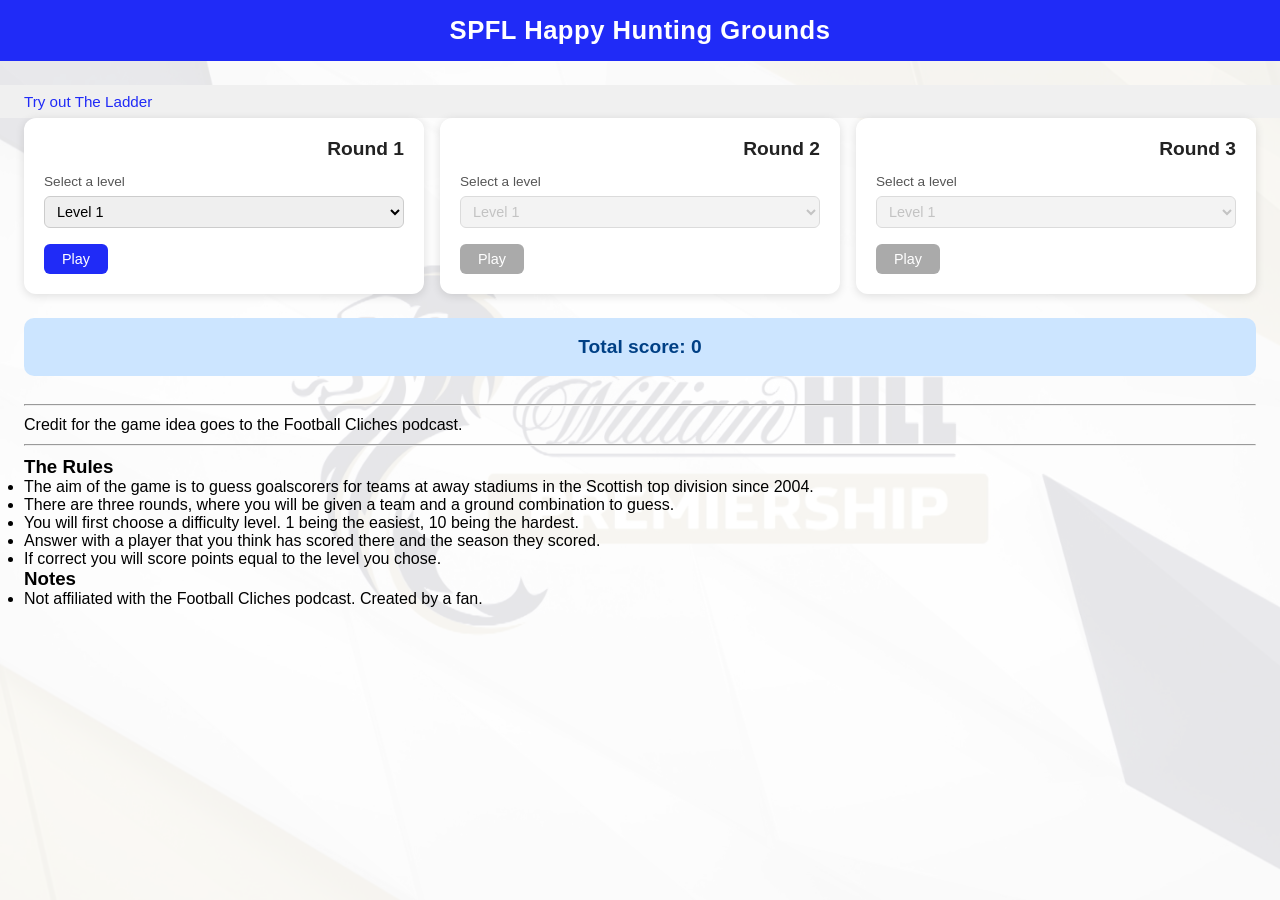
<file: docs/index.html>
<!DOCTYPE html>
<html lang="en">

<head>
    <meta charset="utf-8">
    <title>SPFL Happy Hunting Grounds</title>
    <meta name="viewport" content="width=device-width, initial-scale=1">
    <link rel="stylesheet" href="css/styles.css">
    <script defer src="js/app.js"></script>
</head>

<body>
    <header>
        <h1>SPFL Happy Hunting Grounds</h1>
    </header>

    <nav class="mode-nav">
        <a href="ladder.html">Try out The Ladder</a>
    </nav>

    <main>
        <div id="rounds-container">

        <!-- Round 1 -->
        <div id="round1" class="round">
            <div id="levelSelectSec1" class="levelSelect">
                <form id="levelSelection1">
                    <h2 class="round-title">Round 1</h2>
                        <label for="levels1">Select a level</label>
                        <br>
                        <select id="levels1" name="levels">
                            <option value="1">Level 1</option>
                            <option value="2">Level 2</option>
                            <option value="3">Level 3</option>
                            <option value="4">Level 4</option>
                            <option value="5">Level 5</option>
                            <option value="6">Level 6</option>
                            <option value="7">Level 7</option>
                            <option value="8">Level 8</option>
                            <option value="9">Level 9</option>
                            <option value="10">Level 10</option>
                        </select>
                        <br>
                         <input type="submit" value="Play" class="button">
                </form>
            </div>
            <div id="guessSec1" class="guess hidden">
                <form id="guessSelection1">
                        <h2 class="round-title">Round 1</h2>
                        <div id="score1" class="score-pill"></div>
                        <p id="level1" class="challenge-text"></p>
                        <label for="player1">Player</label><br>
                        <div class="autocomplete-wrapper">
                            <input type="text" id="player1" autocomplete="off" oninput="playerEntry(event)" onkeydown="if (event.key === 'Enter') event.preventDefault()" required>
                            <ul id="suggestions1" class="suggestions"></ul>
                        </div>
                        <label for="season1">Season</label><br>
                        <select id="season1" name="season">
                            <option value="2025/26">2025/26</option>
                            <option value="2024/25">2024/25</option>
                            <option value="2023/24">2023/24</option>
                            <option value="2022/23">2022/23</option>
                            <option value="2021/22">2021/22</option>
                            <option value="2020/21">2020/21</option>
                            <option value="2019/20">2019/20</option>
                            <option value="2018/19">2018/19</option>
                            <option value="2017/18">2017/18</option>
                            <option value="2016/17">2016/17</option>
                            <option value="2015/16">2015/16</option>
                            <option value="2014/15">2014/15</option>
                            <option value="2013/14">2013/14</option>
                            <option value="2012/13">2012/13</option>
                            <option value="2011/12">2011/12</option>
                            <option value="2010/11">2010/11</option>
                            <option value="2009/10">2009/10</option>
                            <option value="2008/09">2008/09</option>
                            <option value="2007/08">2007/08</option>
                            <option value="2006/07">2006/07</option>
                            <option value="2005/06">2005/06</option>
                            <option value="2004/05">2004/05</option>
                        </select>
                        <br>
                        <input type="submit" value="Select Player and Season" class="button" id="answerSubmit1">
                    <p id="result1" class="result-text"></p>
                </form>
            </div>
        </div>

        <!-- Round 2 -->
        <div id="round2" class="round">
            <div id="levelSelectSec2" class="levelSelect">
                <form id="levelSelection2">
                    <h2 class="round-title">Round 2</h2>
                        <label for="levels2">Select a level</label>
                        <br>
                        <select id="levels2" name="levels" disabled>
                            <option value="1">Level 1</option>
                            <option value="2">Level 2</option>
                            <option value="3">Level 3</option>
                            <option value="4">Level 4</option>
                            <option value="5">Level 5</option>
                            <option value="6">Level 6</option>
                            <option value="7">Level 7</option>
                            <option value="8">Level 8</option>
                            <option value="9">Level 9</option>
                            <option value="10">Level 10</option>
                        </select>
                        <br>
                        <input type="submit" id="playBtn2" value="Play" class="button" disabled>
                </form>
            </div>
            <div id="guessSec2" class="guess hidden">
                <form id="guessSelection2">
                        <h2 class="round-title">Round 2</h2>
                        <div id="score2" class="score-pill"></div>
                        <p id="level2" class="challenge-text"></p>
                        <label for="player2">Player</label><br>
                        <div class="autocomplete-wrapper">
                            <input type="text" id="player2" autocomplete="off" oninput="playerEntry(event)" onkeydown="if (event.key === 'Enter') event.preventDefault()">
                            <ul id="suggestions2" class="suggestions"></ul>
                        </div>
                        <label for="season2">Season</label><br>
                        <select id="season2" name="season">
                            <option value="2025/26">2025/26</option>
                            <option value="2024/25">2024/25</option>
                            <option value="2023/24">2023/24</option>
                            <option value="2022/23">2022/23</option>
                            <option value="2021/22">2021/22</option>
                            <option value="2020/21">2020/21</option>
                            <option value="2019/20">2019/20</option>
                            <option value="2018/19">2018/19</option>
                            <option value="2017/18">2017/18</option>
                            <option value="2016/17">2016/17</option>
                            <option value="2015/16">2015/16</option>
                            <option value="2014/15">2014/15</option>
                            <option value="2013/14">2013/14</option>
                            <option value="2012/13">2012/13</option>
                            <option value="2011/12">2011/12</option>
                            <option value="2010/11">2010/11</option>
                            <option value="2009/10">2009/10</option>
                            <option value="2008/09">2008/09</option>
                            <option value="2007/08">2007/08</option>
                            <option value="2006/07">2006/07</option>
                            <option value="2005/06">2005/06</option>
                            <option value="2004/05">2004/05</option>
                        </select>
                        <br>
                        <input type="submit" value="Select Player and Season" class="button" id="answerSubmit2">
                    <p id="result2" class="result-text"></p>
                </form>
            </div>
        </div>

        <!-- Round 3 -->
        <div id="round3" class="round">
            <div id="levelSelectSec3" class="levelSelect">
                <form id="levelSelection3">
                    <h2 class="round-title">Round 3</h2>
                        <label for="levels3">Select a level</label>
                        <br>
                        <select id="levels3" name="levels" disabled>
                            <option value="1">Level 1</option>
                            <option value="2">Level 2</option>
                            <option value="3">Level 3</option>
                            <option value="4">Level 4</option>
                            <option value="5">Level 5</option>
                            <option value="6">Level 6</option>
                            <option value="7">Level 7</option>
                            <option value="8">Level 8</option>
                            <option value="9">Level 9</option>
                            <option value="10">Level 10</option>
                        </select>
                        <br>
                        <input type="submit" id="playBtn3" value="Play" class="button" disabled>
                </form>
            </div>
            <div id="guessSec3" class="guess hidden">
                <form id="guessSelection3">
                        <h2 class="round-title">Round 3</h2>
                        <div id="score3" class="score-pill"></div>
                        <p id="level3" class="challenge-text"></p>
                        <label for="player3">Player</label><br>
                        <div class="autocomplete-wrapper">
                            <input type="text" id="player3" autocomplete="off" oninput="playerEntry(event)" onkeydown="if (event.key === 'Enter') event.preventDefault()">
                            <ul id="suggestions3" class="suggestions"></ul>
                        </div>
                        <label for="season3">Season</label><br>
                        <select id="season3" name="season">
                             <option value="2025/26">2025/26</option>
                            <option value="2024/25">2024/25</option>
                            <option value="2023/24">2023/24</option>
                            <option value="2022/23">2022/23</option>
                            <option value="2021/22">2021/22</option>
                            <option value="2020/21">2020/21</option>
                            <option value="2019/20">2019/20</option>
                            <option value="2018/19">2018/19</option>
                            <option value="2017/18">2017/18</option>
                            <option value="2016/17">2016/17</option>
                            <option value="2015/16">2015/16</option>
                            <option value="2014/15">2014/15</option>
                            <option value="2013/14">2013/14</option>
                            <option value="2012/13">2012/13</option>
                            <option value="2011/12">2011/12</option>
                            <option value="2010/11">2010/11</option>
                            <option value="2009/10">2009/10</option>
                            <option value="2008/09">2008/09</option>
                            <option value="2007/08">2007/08</option>
                            <option value="2006/07">2006/07</option>
                            <option value="2005/06">2005/06</option>
                            <option value="2004/05">2004/05</option>
                        </select>
                        <br>
                        <input type="submit" value="Select Player and Season" class="button" id="answerSubmit3">
                    <p id="result3" class="result-text"></p>
                </form>
            </div>
        </div>

        </div><!-- end rounds-container -->

        <!-- Final score -->
        <div id="finalScore" >
            <p id="totalScoreDisplay">Total score: 0</p>
        </div>

        <div style="text-align: center;">
            <input type="button" value="Start New Game" class="button" id="newGameBtn" onclick="window.location.reload();">
        </div>

        <br>

        <hr>
        Credit for the game idea goes to the Football Cliches podcast.
        <hr>

        <div>
            <h3>The Rules</h3>
            <ul>
                <li>The aim of the game is to guess goalscorers for teams at away stadiums in the Scottish top division since 2004.</li>
                <li>There are three rounds, where you will be given a team and a ground combination to guess.</li>
                <li>You will first choose a difficulty level. 1 being the easiest, 10 being the hardest.</li>
                <li>Answer with a player that you think has scored there and the season they scored.</li>
                <li>If correct you will score points equal to the level you chose.</li>
            </ul>
        </div>

        <div>
            <h3>Notes</h3>
            <ul>
                <li>Not affiliated with the Football Cliches podcast. Created by a fan.</li>
            </ul>
        </div>

    </main>
</body>

</html>
</file>
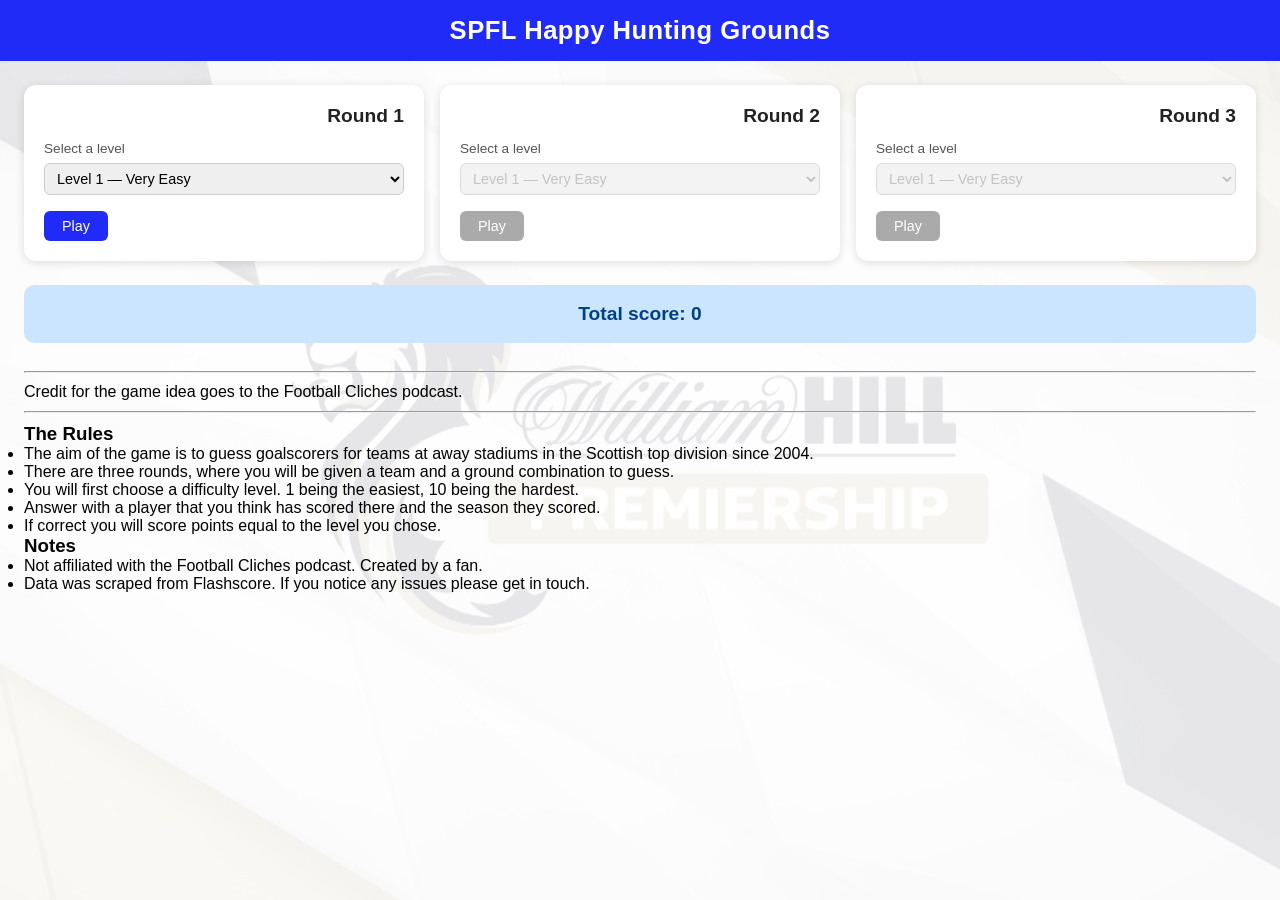
<file: frontend/index.html>
<!DOCTYPE html>
<html lang="en">

<head>
    <meta charset="utf-8">
    <title>SPFL Happy Hunting Grounds</title>
    <meta name="viewport" content="width=device-width, initial-scale=1">
    <link rel="stylesheet" href="css/styles.css">
    <script defer src="js/app.js"></script>
</head>

<body>
    <header>
        <h1>SPFL Happy Hunting Grounds</h1>
    </header>

    <main>
        <div id="rounds-container">

        <!-- Round 1 -->
        <div id="round1" class="round">
            <div id="levelSelectSec1" class="levelSelect">
                <form id="levelSelection1">
                    <h2 class="round-title">Round 1</h2>
                        <label for="levels1">Select a level</label>
                        <br>
                        <select id="levels1" name="levels">
                            <option value="1">Level 1 — Very Easy</option>
                            <option value="2">Level 2 — Easy</option>
                            <option value="3">Level 3 — Easy</option>
                            <option value="4">Level 4 — Medium</option>
                            <option value="5">Level 5 — Medium</option>
                            <option value="6">Level 6 — Medium</option>
                            <option value="7">Level 7 — Hard</option>
                            <option value="8">Level 8 — Hard</option>
                            <option value="9">Level 9 — Very Hard</option>
                            <option value="10">Level 10 — Expert</option>
                        </select>
                        <br>
                         <input type="submit" value="Play" class="button">
                </form>
            </div>
            <div id="guessSec1" class="guess hidden">
                <form id="guessSelection1">
                        <h2 class="round-title">Round 1</h2>
                        <div id="score1" class="score-pill"></div>
                        <p id="level1" class="challenge-text"></p>
                        <label for="player1">Player (Surname only)</label><br>
                        <div class="autocomplete-wrapper">
                            <input type="text" id="player1" autocomplete="off" oninput="playerEntry(event)" onkeydown="if (event.key === 'Enter') event.preventDefault()">
                            <ul id="suggestions1" class="suggestions"></ul>
                        </div>
                        <label for="season1">Season</label><br>
                        <select id="season1" name="season">
                            <option value="2025/26">2025/26</option>
                            <option value="2024/25">2024/25</option>
                            <option value="2023/24">2023/24</option>
                            <option value="2022/23">2022/23</option>
                            <option value="2021/22">2021/22</option>
                            <option value="2020/21">2020/21</option>
                            <option value="2019/20">2019/20</option>
                            <option value="2018/19">2018/19</option>
                            <option value="2017/18">2017/18</option>
                            <option value="2016/17">2016/17</option>
                            <option value="2015/16">2015/16</option>
                            <option value="2014/15">2014/15</option>
                            <option value="2013/14">2013/14</option>
                            <option value="2012/13">2012/13</option>
                            <option value="2011/12">2011/12</option>
                            <option value="2010/11">2010/11</option>
                            <option value="2009/10">2009/10</option>
                            <option value="2008/09">2008/09</option>
                            <option value="2007/08">2007/08</option>
                            <option value="2006/07">2006/07</option>
                            <option value="2005/06">2005/06</option>
                            <option value="2004/05">2004/05</option>
                        </select>
                        <br>
                        <input type="submit" value="Select Player and Season" class="button" id="answerSubmit1">
                    <p id="result1" class="result-text"></p>
                </form>
            </div>
        </div>

        <!-- Round 2 -->
        <div id="round2" class="round">
            <div id="levelSelectSec2" class="levelSelect">
                <form id="levelSelection2">
                    <h2 class="round-title">Round 2</h2>
                        <label for="levels2">Select a level</label>
                        <br>
                        <select id="levels2" name="levels" disabled>
                            <option value="1">Level 1 — Very Easy</option>
                            <option value="2">Level 2 — Easy</option>
                            <option value="3">Level 3 — Easy</option>
                            <option value="4">Level 4 — Medium</option>
                            <option value="5">Level 5 — Medium</option>
                            <option value="6">Level 6 — Medium</option>
                            <option value="7">Level 7 — Hard</option>
                            <option value="8">Level 8 — Hard</option>
                            <option value="9">Level 9 — Very Hard</option>
                            <option value="10">Level 10 — Expert</option>
                        </select>
                        <br>
                        <input type="submit" id="playBtn2" value="Play" class="button" disabled>
                </form>
            </div>
            <div id="guessSec2" class="guess hidden">
                <form id="guessSelection2">
                        <h2 class="round-title">Round 2</h2>
                        <div id="score2" class="score-pill"></div>
                        <p id="level2" class="challenge-text"></p>
                        <label for="player2">Player (Surname only)</label><br>
                        <div class="autocomplete-wrapper">
                            <input type="text" id="player2" autocomplete="off" oninput="playerEntry(event)" onkeydown="if (event.key === 'Enter') event.preventDefault()">
                            <ul id="suggestions2" class="suggestions"></ul>
                        </div>
                        <label for="season2">Season</label><br>
                        <select id="season2" name="season">
                            <option value="2025/26">2025/26</option>
                            <option value="2024/25">2024/25</option>
                            <option value="2023/24">2023/24</option>
                            <option value="2022/23">2022/23</option>
                            <option value="2021/22">2021/22</option>
                            <option value="2020/21">2020/21</option>
                            <option value="2019/20">2019/20</option>
                            <option value="2018/19">2018/19</option>
                            <option value="2017/18">2017/18</option>
                            <option value="2016/17">2016/17</option>
                            <option value="2015/16">2015/16</option>
                            <option value="2014/15">2014/15</option>
                            <option value="2013/14">2013/14</option>
                            <option value="2012/13">2012/13</option>
                            <option value="2011/12">2011/12</option>
                            <option value="2010/11">2010/11</option>
                            <option value="2009/10">2009/10</option>
                            <option value="2008/09">2008/09</option>
                            <option value="2007/08">2007/08</option>
                            <option value="2006/07">2006/07</option>
                            <option value="2005/06">2005/06</option>
                            <option value="2004/05">2004/05</option>
                        </select>
                        <br>
                        <input type="submit" value="Select Player and Season" class="button" id="answerSubmit2">
                    <p id="result2" class="result-text"></p>
                </form>
            </div>
        </div>

        <!-- Round 3 -->
        <div id="round3" class="round">
            <div id="levelSelectSec3" class="levelSelect">
                <form id="levelSelection3">
                    <h2 class="round-title">Round 3</h2>
                        <label for="levels3">Select a level</label>
                        <br>
                        <select id="levels3" name="levels" disabled>
                            <option value="1">Level 1 — Very Easy</option>
                            <option value="2">Level 2 — Easy</option>
                            <option value="3">Level 3 — Easy</option>
                            <option value="4">Level 4 — Medium</option>
                            <option value="5">Level 5 — Medium</option>
                            <option value="6">Level 6 — Medium</option>
                            <option value="7">Level 7 — Hard</option>
                            <option value="8">Level 8 — Hard</option>
                            <option value="9">Level 9 — Very Hard</option>
                            <option value="10">Level 10 — Expert</option>
                        </select>
                        <br>
                        <input type="submit" id="playBtn3" value="Play" class="button" disabled>
                </form>
            </div>
            <div id="guessSec3" class="guess hidden">
                <form id="guessSelection3">
                        <h2 class="round-title">Round 3</h2>
                        <div id="score3" class="score-pill"></div>
                        <p id="level3" class="challenge-text"></p>
                        <label for="player3">Player (Surname only)</label><br>
                        <div class="autocomplete-wrapper">
                            <input type="text" id="player3" autocomplete="off" oninput="playerEntry(event)" onkeydown="if (event.key === 'Enter') event.preventDefault()">
                            <ul id="suggestions3" class="suggestions"></ul>
                        </div>
                        <label for="season3">Season</label><br>
                        <select id="season3" name="season">
                             <option value="2025/26">2025/26</option>
                            <option value="2024/25">2024/25</option>
                            <option value="2023/24">2023/24</option>
                            <option value="2022/23">2022/23</option>
                            <option value="2021/22">2021/22</option>
                            <option value="2020/21">2020/21</option>
                            <option value="2019/20">2019/20</option>
                            <option value="2018/19">2018/19</option>
                            <option value="2017/18">2017/18</option>
                            <option value="2016/17">2016/17</option>
                            <option value="2015/16">2015/16</option>
                            <option value="2014/15">2014/15</option>
                            <option value="2013/14">2013/14</option>
                            <option value="2012/13">2012/13</option>
                            <option value="2011/12">2011/12</option>
                            <option value="2010/11">2010/11</option>
                            <option value="2009/10">2009/10</option>
                            <option value="2008/09">2008/09</option>
                            <option value="2007/08">2007/08</option>
                            <option value="2006/07">2006/07</option>
                            <option value="2005/06">2005/06</option>
                            <option value="2004/05">2004/05</option>
                        </select>
                        <br>
                        <input type="submit" value="Select Player and Season" class="button" id="answerSubmit3">
                    <p id="result3" class="result-text"></p>
                </form>
            </div>
        </div>

        </div><!-- end rounds-container -->

        <!-- Final score -->
        <div id="finalScore" >
            <p id="totalScoreDisplay">Total score: 0</p>
        </div>

        <div style="text-align: center;">
            <input type="button" value="Start New Game" class="button" id="newGameBtn" onclick="window.location.reload();">
        </div>

        <br>

        <hr>
        Credit for the game idea goes to the Football Cliches podcast.
        <hr>

        <div>
            <h3>The Rules</h3>
            <ul>
                <li>The aim of the game is to guess goalscorers for teams at away stadiums in the Scottish top division since 2004.</li>
                <li>There are three rounds, where you will be given a team and a ground combination to guess.</li>
                <li>You will first choose a difficulty level. 1 being the easiest, 10 being the hardest.</li>
                <li>Answer with a player that you think has scored there and the season they scored.</li>
                <li>If correct you will score points equal to the level you chose.</li>
            </ul>
        </div>

        <div>
            <h3>Notes</h3>
            <ul>
                <li>Not affiliated with the Football Cliches podcast. Created by a fan.</li>
                <li>Data was scraped from Flashscore. If you notice any issues please get in touch.</li>
            </ul>
        </div>

    </main>
</body>

</html>
</file>
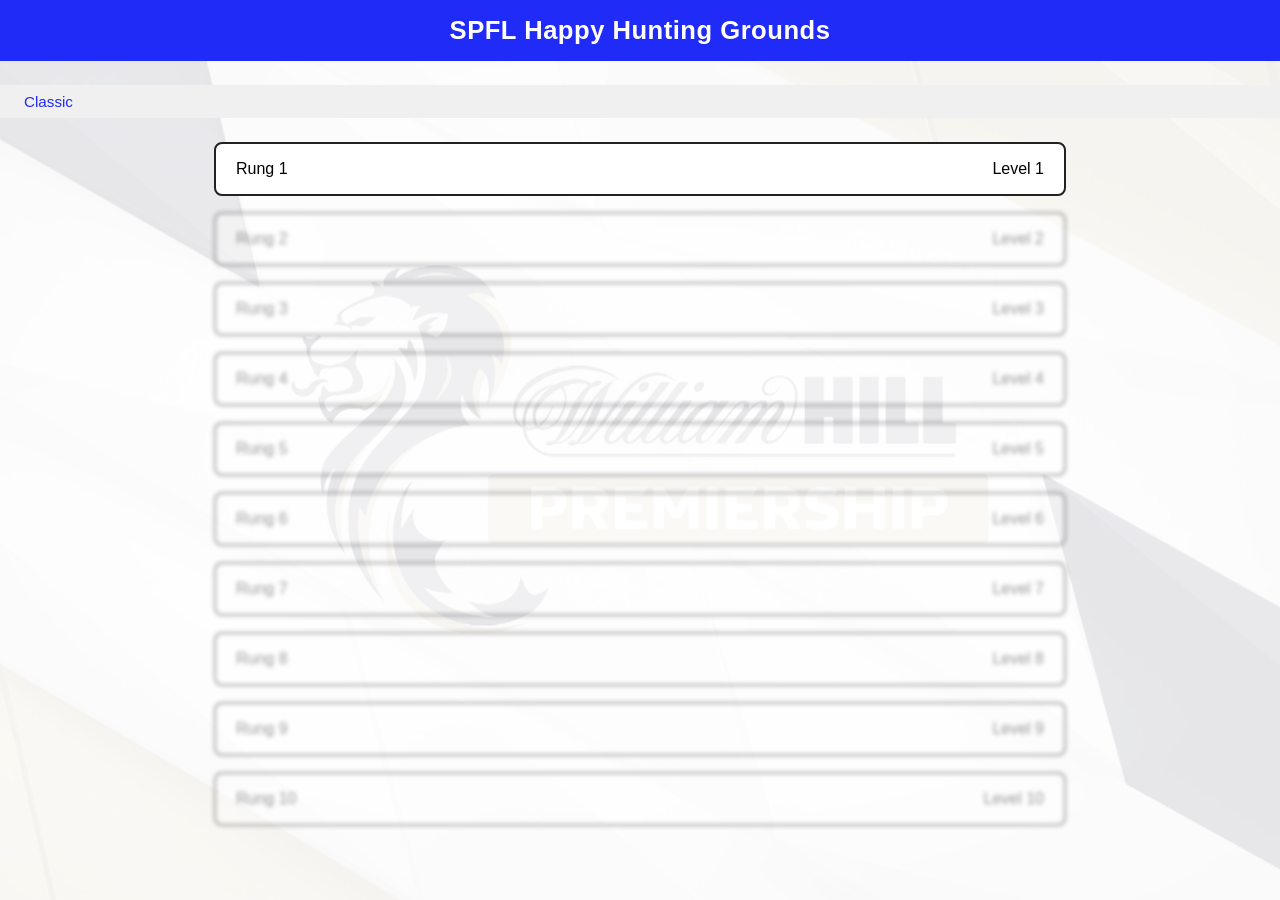
<file: docs/ladder.html>
<!DOCTYPE html>
<html lang="en">

<head>
    <meta charset="utf-8">
    <title>SPFL Happy Hunting Grounds - Ladder</title>
    <meta name="viewport" content="width=device-width, initial-scale=1">
    <link rel="stylesheet" href="css/ladder.css">
    <script defer src="js/ladder.js"></script>
</head>

<body>
    <header>
        <h1>SPFL Happy Hunting Grounds</h1>
    </header>

    <nav class="mode-nav">
        <a href="index.html">Classic</a>
    </nav>

    <main>

        <!-- Rung 1 -->
        <div class="rung-header" id="rungHeader1">
            <span>Rung 1</span>
            <span id="rungLevel1">Level 1</span>
        </div>


        <div class="ladder-card hidden" id="guessSec1">
            <form id="guessSelection1">
                <div class="card-top-row">
                    <p id="level1" class="challenge-text"></p>
                    <span id="levelLabel1" class="level-label"></span>
                </div>
                <label for="player1">Player</label>
                <div class="autocomplete-wrapper">
                    <input type="text" id="player1" autocomplete="off" oninput="playerEntry(event)" onkeydown="if (event.key === 'Enter') event.preventDefault()" required>
                    <ul id="suggestions1" class="suggestions"></ul>
                </div>
                <div class="card-bottom-row">
                    <div class="season-wrapper">
                        <label for="season1">Season</label>
                        <select id="season1" name="season">
                            <option value="2025/26">2025/26</option><option value="2024/25">2024/25</option><option value="2023/24">2023/24</option><option value="2022/23">2022/23</option><option value="2021/22">2021/22</option><option value="2020/21">2020/21</option><option value="2019/20">2019/20</option><option value="2018/19">2018/19</option><option value="2017/18">2017/18</option><option value="2016/17">2016/17</option><option value="2015/16">2015/16</option><option value="2014/15">2014/15</option><option value="2013/14">2013/14</option><option value="2012/13">2012/13</option><option value="2011/12">2011/12</option><option value="2010/11">2010/11</option><option value="2009/10">2009/10</option><option value="2008/09">2008/09</option><option value="2007/08">2007/08</option><option value="2006/07">2006/07</option><option value="2005/06">2005/06</option><option value="2004/05">2004/05</option>
                        </select>
                    </div>
                    <input type="submit" value="Submit" class="button" id="answerSubmit1">
                </div>
            </form>
        </div>
        <div class="result-card hidden" id="resultCard1">
            <div class="result-top-row">
                <p id="resultChallenge1" class="result-challenge"></p>
                <span id="resultLevelLabel1" class="level-label"></span>
            </div>
            <div class="result-bottom-row">
                <p id="result1" class="result-text"></p>
                <span id="resultPoints1" class="result-points"></span>
            </div>
        </div>

        <!-- Rung 2 -->
        <div class="rung-header locked" id="rungHeader2">
            <span>Rung 2</span>
            <span id="rungLevel2">Level 2</span>
        </div>
        <div class="ladder-card hidden" id="guessSec2">
            <form id="guessSelection2">
                <div class="card-top-row">
                    <p id="level2" class="challenge-text"></p>
                    <span id="levelLabel2" class="level-label"></span>
                </div>
                <label for="player2">Player</label>
                <div class="autocomplete-wrapper">
                    <input type="text" id="player2" autocomplete="off" oninput="playerEntry(event)" onkeydown="if (event.key === 'Enter') event.preventDefault()" required>
                    <ul id="suggestions2" class="suggestions"></ul>
                </div>
                <div class="card-bottom-row">
                    <div class="season-wrapper">
                        <label for="season2">Season</label>
                        <select id="season2" name="season">
                            <option value="2025/26">2025/26</option><option value="2024/25">2024/25</option><option value="2023/24">2023/24</option><option value="2022/23">2022/23</option><option value="2021/22">2021/22</option><option value="2020/21">2020/21</option><option value="2019/20">2019/20</option><option value="2018/19">2018/19</option><option value="2017/18">2017/18</option><option value="2016/17">2016/17</option><option value="2015/16">2015/16</option><option value="2014/15">2014/15</option><option value="2013/14">2013/14</option><option value="2012/13">2012/13</option><option value="2011/12">2011/12</option><option value="2010/11">2010/11</option><option value="2009/10">2009/10</option><option value="2008/09">2008/09</option><option value="2007/08">2007/08</option><option value="2006/07">2006/07</option><option value="2005/06">2005/06</option><option value="2004/05">2004/05</option>
                        </select>
                    </div>
                    <input type="submit" value="Submit" class="button" id="answerSubmit2">
                </div>
            </form>
        </div>
        <div class="result-card hidden" id="resultCard2">
            <div class="result-top-row">
                <p id="resultChallenge2" class="result-challenge"></p>
                <span id="resultLevelLabel2" class="level-label"></span>
            </div>
            <div class="result-bottom-row">
                <p id="result2" class="result-text"></p>
                <span id="resultPoints2" class="result-points"></span>
            </div>
        </div>

        <!-- Rung 3 -->
        <div class="rung-header locked" id="rungHeader3">
            <span>Rung 3</span>
            <span id="rungLevel3">Level 3</span>
        </div>
        <div class="ladder-card hidden" id="guessSec3">
            <form id="guessSelection3">
                <div class="card-top-row">
                    <p id="level3" class="challenge-text"></p>
                    <span id="levelLabel3" class="level-label"></span>
                </div>
                <label for="player3">Player</label>
                <div class="autocomplete-wrapper">
                    <input type="text" id="player3" autocomplete="off" oninput="playerEntry(event)" onkeydown="if (event.key === 'Enter') event.preventDefault()" required>
                    <ul id="suggestions3" class="suggestions"></ul>
                </div>
                <div class="card-bottom-row">
                    <div class="season-wrapper">
                        <label for="season3">Season</label>
                        <select id="season3" name="season">
                            <option value="2025/26">2025/26</option><option value="2024/25">2024/25</option><option value="2023/24">2023/24</option><option value="2022/23">2022/23</option><option value="2021/22">2021/22</option><option value="2020/21">2020/21</option><option value="2019/20">2019/20</option><option value="2018/19">2018/19</option><option value="2017/18">2017/18</option><option value="2016/17">2016/17</option><option value="2015/16">2015/16</option><option value="2014/15">2014/15</option><option value="2013/14">2013/14</option><option value="2012/13">2012/13</option><option value="2011/12">2011/12</option><option value="2010/11">2010/11</option><option value="2009/10">2009/10</option><option value="2008/09">2008/09</option><option value="2007/08">2007/08</option><option value="2006/07">2006/07</option><option value="2005/06">2005/06</option><option value="2004/05">2004/05</option>
                        </select>
                    </div>
                    <input type="submit" value="Submit" class="button" id="answerSubmit3">
                </div>
            </form>
        </div>
        <div class="result-card hidden" id="resultCard3">
            <div class="result-top-row">
                <p id="resultChallenge3" class="result-challenge"></p>
                <span id="resultLevelLabel3" class="level-label"></span>
            </div>
            <div class="result-bottom-row">
                <p id="result3" class="result-text"></p>
                <span id="resultPoints3" class="result-points"></span>
            </div>
        </div>

        <!-- Rung 4 -->
        <div class="rung-header locked" id="rungHeader4">
            <span>Rung 4</span>
            <span id="rungLevel4">Level 4</span>
        </div>
        <div class="ladder-card hidden" id="guessSec4">
            <form id="guessSelection4">
                <div class="card-top-row">
                    <p id="level4" class="challenge-text"></p>
                    <span id="levelLabel4" class="level-label"></span>
                </div>
                <label for="player4">Player</label>
                <div class="autocomplete-wrapper">
                    <input type="text" id="player4" autocomplete="off" oninput="playerEntry(event)" onkeydown="if (event.key === 'Enter') event.preventDefault()" required>
                    <ul id="suggestions4" class="suggestions"></ul>
                </div>
                <div class="card-bottom-row">
                    <div class="season-wrapper">
                        <label for="season4">Season</label>
                        <select id="season4" name="season">
                            <option value="2025/26">2025/26</option><option value="2024/25">2024/25</option><option value="2023/24">2023/24</option><option value="2022/23">2022/23</option><option value="2021/22">2021/22</option><option value="2020/21">2020/21</option><option value="2019/20">2019/20</option><option value="2018/19">2018/19</option><option value="2017/18">2017/18</option><option value="2016/17">2016/17</option><option value="2015/16">2015/16</option><option value="2014/15">2014/15</option><option value="2013/14">2013/14</option><option value="2012/13">2012/13</option><option value="2011/12">2011/12</option><option value="2010/11">2010/11</option><option value="2009/10">2009/10</option><option value="2008/09">2008/09</option><option value="2007/08">2007/08</option><option value="2006/07">2006/07</option><option value="2005/06">2005/06</option><option value="2004/05">2004/05</option>
                        </select>
                    </div>
                    <input type="submit" value="Submit" class="button" id="answerSubmit4">
                </div>
            </form>
        </div>
        <div class="result-card hidden" id="resultCard4">
            <div class="result-top-row">
                <p id="resultChallenge4" class="result-challenge"></p>
                <span id="resultLevelLabel4" class="level-label"></span>
            </div>
            <div class="result-bottom-row">
                <p id="result4" class="result-text"></p>
                <span id="resultPoints4" class="result-points"></span>
            </div>
        </div>

        <!-- Rung 5 -->
        <div class="rung-header locked" id="rungHeader5">
            <span>Rung 5</span>
            <span id="rungLevel5">Level 5</span>
        </div>
        <div class="ladder-card hidden" id="guessSec5">
            <form id="guessSelection5">
                <div class="card-top-row">
                    <p id="level5" class="challenge-text"></p>
                    <span id="levelLabel5" class="level-label"></span>
                </div>
                <label for="player5">Player</label>
                <div class="autocomplete-wrapper">
                    <input type="text" id="player5" autocomplete="off" oninput="playerEntry(event)" onkeydown="if (event.key === 'Enter') event.preventDefault()" required>
                    <ul id="suggestions5" class="suggestions"></ul>
                </div>
                <div class="card-bottom-row">
                    <div class="season-wrapper">
                        <label for="season5">Season</label>
                        <select id="season5" name="season">
                            <option value="2025/26">2025/26</option><option value="2024/25">2024/25</option><option value="2023/24">2023/24</option><option value="2022/23">2022/23</option><option value="2021/22">2021/22</option><option value="2020/21">2020/21</option><option value="2019/20">2019/20</option><option value="2018/19">2018/19</option><option value="2017/18">2017/18</option><option value="2016/17">2016/17</option><option value="2015/16">2015/16</option><option value="2014/15">2014/15</option><option value="2013/14">2013/14</option><option value="2012/13">2012/13</option><option value="2011/12">2011/12</option><option value="2010/11">2010/11</option><option value="2009/10">2009/10</option><option value="2008/09">2008/09</option><option value="2007/08">2007/08</option><option value="2006/07">2006/07</option><option value="2005/06">2005/06</option><option value="2004/05">2004/05</option>
                        </select>
                    </div>
                    <input type="submit" value="Submit" class="button" id="answerSubmit5">
                </div>
            </form>
        </div>
        <div class="result-card hidden" id="resultCard5">
            <div class="result-top-row">
                <p id="resultChallenge5" class="result-challenge"></p>
                <span id="resultLevelLabel5" class="level-label"></span>
            </div>
            <div class="result-bottom-row">
                <p id="result5" class="result-text"></p>
                <span id="resultPoints5" class="result-points"></span>
            </div>
        </div>

        <!-- Rung 6 -->
        <div class="rung-header locked" id="rungHeader6">
            <span>Rung 6</span>
            <span id="rungLevel6">Level 6</span>
        </div>
        <div class="ladder-card hidden" id="guessSec6">
            <form id="guessSelection6">
                <div class="card-top-row">
                    <p id="level6" class="challenge-text"></p>
                    <span id="levelLabel6" class="level-label"></span>
                </div>
                <label for="player6">Player</label>
                <div class="autocomplete-wrapper">
                    <input type="text" id="player6" autocomplete="off" oninput="playerEntry(event)" onkeydown="if (event.key === 'Enter') event.preventDefault()" required>
                    <ul id="suggestions6" class="suggestions"></ul>
                </div>
                <div class="card-bottom-row">
                    <div class="season-wrapper">
                        <label for="season6">Season</label>
                        <select id="season6" name="season">
                            <option value="2025/26">2025/26</option><option value="2024/25">2024/25</option><option value="2023/24">2023/24</option><option value="2022/23">2022/23</option><option value="2021/22">2021/22</option><option value="2020/21">2020/21</option><option value="2019/20">2019/20</option><option value="2018/19">2018/19</option><option value="2017/18">2017/18</option><option value="2016/17">2016/17</option><option value="2015/16">2015/16</option><option value="2014/15">2014/15</option><option value="2013/14">2013/14</option><option value="2012/13">2012/13</option><option value="2011/12">2011/12</option><option value="2010/11">2010/11</option><option value="2009/10">2009/10</option><option value="2008/09">2008/09</option><option value="2007/08">2007/08</option><option value="2006/07">2006/07</option><option value="2005/06">2005/06</option><option value="2004/05">2004/05</option>
                        </select>
                    </div>
                    <input type="submit" value="Submit" class="button" id="answerSubmit6">
                </div>
            </form>
        </div>
        <div class="result-card hidden" id="resultCard6">
            <div class="result-top-row">
                <p id="resultChallenge6" class="result-challenge"></p>
                <span id="resultLevelLabel6" class="level-label"></span>
            </div>
            <div class="result-bottom-row">
                <p id="result6" class="result-text"></p>
                <span id="resultPoints6" class="result-points"></span>
            </div>
        </div>

        <!-- Rung 7 -->
        <div class="rung-header locked" id="rungHeader7">
            <span>Rung 7</span>
            <span id="rungLevel7">Level 7</span>
        </div>
        <div class="ladder-card hidden" id="guessSec7">
            <form id="guessSelection7">
                <div class="card-top-row">
                    <p id="level7" class="challenge-text"></p>
                    <span id="levelLabel7" class="level-label"></span>
                </div>
                <label for="player7">Player</label>
                <div class="autocomplete-wrapper">
                    <input type="text" id="player7" autocomplete="off" oninput="playerEntry(event)" onkeydown="if (event.key === 'Enter') event.preventDefault()" required>
                    <ul id="suggestions7" class="suggestions"></ul>
                </div>
                <div class="card-bottom-row">
                    <div class="season-wrapper">
                        <label for="season7">Season</label>
                        <select id="season7" name="season">
                            <option value="2025/26">2025/26</option><option value="2024/25">2024/25</option><option value="2023/24">2023/24</option><option value="2022/23">2022/23</option><option value="2021/22">2021/22</option><option value="2020/21">2020/21</option><option value="2019/20">2019/20</option><option value="2018/19">2018/19</option><option value="2017/18">2017/18</option><option value="2016/17">2016/17</option><option value="2015/16">2015/16</option><option value="2014/15">2014/15</option><option value="2013/14">2013/14</option><option value="2012/13">2012/13</option><option value="2011/12">2011/12</option><option value="2010/11">2010/11</option><option value="2009/10">2009/10</option><option value="2008/09">2008/09</option><option value="2007/08">2007/08</option><option value="2006/07">2006/07</option><option value="2005/06">2005/06</option><option value="2004/05">2004/05</option>
                        </select>
                    </div>
                    <input type="submit" value="Submit" class="button" id="answerSubmit7">
                </div>
            </form>
        </div>
        <div class="result-card hidden" id="resultCard7">
            <div class="result-top-row">
                <p id="resultChallenge7" class="result-challenge"></p>
                <span id="resultLevelLabel7" class="level-label"></span>
            </div>
            <div class="result-bottom-row">
                <p id="result7" class="result-text"></p>
                <span id="resultPoints7" class="result-points"></span>
            </div>
        </div>

        <!-- Rung 8 -->
        <div class="rung-header locked" id="rungHeader8">
            <span>Rung 8</span>
            <span id="rungLevel8">Level 8</span>
        </div>
        <div class="ladder-card hidden" id="guessSec8">
            <form id="guessSelection8">
                <div class="card-top-row">
                    <p id="level8" class="challenge-text"></p>
                    <span id="levelLabel8" class="level-label"></span>
                </div>
                <label for="player8">Player</label>
                <div class="autocomplete-wrapper">
                    <input type="text" id="player8" autocomplete="off" oninput="playerEntry(event)" onkeydown="if (event.key === 'Enter') event.preventDefault()" required>
                    <ul id="suggestions8" class="suggestions"></ul>
                </div>
                <div class="card-bottom-row">
                    <div class="season-wrapper">
                        <label for="season8">Season</label>
                        <select id="season8" name="season">
                            <option value="2025/26">2025/26</option><option value="2024/25">2024/25</option><option value="2023/24">2023/24</option><option value="2022/23">2022/23</option><option value="2021/22">2021/22</option><option value="2020/21">2020/21</option><option value="2019/20">2019/20</option><option value="2018/19">2018/19</option><option value="2017/18">2017/18</option><option value="2016/17">2016/17</option><option value="2015/16">2015/16</option><option value="2014/15">2014/15</option><option value="2013/14">2013/14</option><option value="2012/13">2012/13</option><option value="2011/12">2011/12</option><option value="2010/11">2010/11</option><option value="2009/10">2009/10</option><option value="2008/09">2008/09</option><option value="2007/08">2007/08</option><option value="2006/07">2006/07</option><option value="2005/06">2005/06</option><option value="2004/05">2004/05</option>
                        </select>
                    </div>
                    <input type="submit" value="Submit" class="button" id="answerSubmit8">
                </div>
            </form>
        </div>
        <div class="result-card hidden" id="resultCard8">
           <div class="result-top-row">
                <p id="resultChallenge8" class="result-challenge"></p>
                <span id="resultLevelLabel8" class="level-label"></span>
            </div>
            <div class="result-bottom-row">
                <p id="result8" class="result-text"></p>
                <span id="resultPoints8" class="result-points"></span>
            </div>
        </div>

        <!-- Rung 9 -->
        <div class="rung-header locked" id="rungHeader9">
            <span>Rung 9</span>
            <span id="rungLevel9">Level 9</span>
        </div>
        <div class="ladder-card hidden" id="guessSec9">
            <form id="guessSelection9">
                <div class="card-top-row">
                    <p id="level9" class="challenge-text"></p>
                    <span id="levelLabel9" class="level-label"></span>
                </div>
                <label for="player9">Player</label>
                <div class="autocomplete-wrapper">
                    <input type="text" id="player9" autocomplete="off" oninput="playerEntry(event)" onkeydown="if (event.key === 'Enter') event.preventDefault()" required>
                    <ul id="suggestions9" class="suggestions"></ul>
                </div>
                <div class="card-bottom-row">
                    <div class="season-wrapper">
                        <label for="season9">Season</label>
                        <select id="season9" name="season">
                            <option value="2025/26">2025/26</option><option value="2024/25">2024/25</option><option value="2023/24">2023/24</option><option value="2022/23">2022/23</option><option value="2021/22">2021/22</option><option value="2020/21">2020/21</option><option value="2019/20">2019/20</option><option value="2018/19">2018/19</option><option value="2017/18">2017/18</option><option value="2016/17">2016/17</option><option value="2015/16">2015/16</option><option value="2014/15">2014/15</option><option value="2013/14">2013/14</option><option value="2012/13">2012/13</option><option value="2011/12">2011/12</option><option value="2010/11">2010/11</option><option value="2009/10">2009/10</option><option value="2008/09">2008/09</option><option value="2007/08">2007/08</option><option value="2006/07">2006/07</option><option value="2005/06">2005/06</option><option value="2004/05">2004/05</option>
                        </select>
                    </div>
                    <input type="submit" value="Submit" class="button" id="answerSubmit9">
                </div>
            </form>
        </div>
        <div class="result-card hidden" id="resultCard9">
            <div class="result-top-row">
                <p id="resultChallenge9" class="result-challenge"></p>
                <span id="resultLevelLabel9" class="level-label"></span>
            </div>
            <div class="result-bottom-row">
                <p id="result9" class="result-text"></p>
                <span id="resultPoints9" class="result-points"></span>
            </div>
        </div>

        <!-- Rung 10 -->
        <div class="rung-header locked" id="rungHeader10">
            <span>Rung 10</span>
            <span id="rungLevel10">Level 10</span>
        </div>
        <div class="ladder-card hidden" id="guessSec10">
            <form id="guessSelection10">
                <div class="card-top-row">
                    <p id="level10" class="challenge-text"></p>
                    <span id="levelLabel10" class="level-label"></span>
                </div>
                <label for="player10">Player</label>
                <div class="autocomplete-wrapper">
                    <input type="text" id="player10" autocomplete="off" oninput="playerEntry(event)" onkeydown="if (event.key === 'Enter') event.preventDefault()" required>
                    <ul id="suggestions10" class="suggestions"></ul>
                </div>
                <div class="card-bottom-row">
                    <div class="season-wrapper">
                        <label for="season10">Season</label>
                        <select id="season10" name="season">
                            <option value="2025/26">2025/26</option><option value="2024/25">2024/25</option><option value="2023/24">2023/24</option><option value="2022/23">2022/23</option><option value="2021/22">2021/22</option><option value="2020/21">2020/21</option><option value="2019/20">2019/20</option><option value="2018/19">2018/19</option><option value="2017/18">2017/18</option><option value="2016/17">2016/17</option><option value="2015/16">2015/16</option><option value="2014/15">2014/15</option><option value="2013/14">2013/14</option><option value="2012/13">2012/13</option><option value="2011/12">2011/12</option><option value="2010/11">2010/11</option><option value="2009/10">2009/10</option><option value="2008/09">2008/09</option><option value="2007/08">2007/08</option><option value="2006/07">2006/07</option><option value="2005/06">2005/06</option><option value="2004/05">2004/05</option>
                        </select>
                    </div>
                    <input type="submit" value="Submit" class="button" id="answerSubmit10">
                </div>
            </form>
        </div>
        <div class="result-card hidden" id="resultCard10">
            <div class="result-top-row">
                <p id="resultChallenge10" class="result-challenge"></p>
                <span id="resultLevelLabel10" class="level-label"></span>
            </div>
            <div class="result-bottom-row">
                <p id="result10" class="result-text"></p>
                <span id="resultPoints10" class="result-points"></span>
            </div>
        </div>

        <!-- Final score -->
        <div id="finalScore" class="hidden">
            <!--<p id="completedMsg" class="hidden">Congrats! You completed the ladder!</p> -->
            <p id="totalScoreDisplay"></p>
        </div>

    </main>
</body>
</html>
</file>
<file: docs/css/styles.css>
.hidden {
    display: none;
}

* {
    box-sizing: border-box;
    margin: 0;
    padding: 0;
}

html {
    height: 100%;
}

body {
    height: 100%;
    font-family: 'Segoe UI', Tahoma, Geneva, Verdana, sans-serif;
    background-image: url("../assets/spfl_background.jpg");
    background-position: center;
    background-size: cover;
    background-attachment: fixed;
}

body::before {
    content: '';
    position: fixed;
    inset: 0;
    background-color: rgba(255, 255, 255, 0.9);
    z-index: -1;
}

header {
    width: 100%;
    display: flex;
    align-items: center;
    justify-content: center;
    padding: 16px 0;
    background-color: #202BF7;
    color: white;
    margin-bottom: 24px;
}

header h1 {
    font-size: 1.6rem;
    letter-spacing: 0.5px;
}

main {
    padding: 0 24px 40px;
}

/* ── Mode nav ────────────────────────────────────── */

.mode-nav {
    background-color: #f0f0f0;
    padding: 8px 24px;
    display: flex;
    gap: 20px;
}

.mode-nav a {
    color: #202BF7;
    text-decoration: none;
    font-size: 0.95rem;
    font-weight: 500;
}

.mode-nav a:hover {
    text-decoration: underline;
}



#rounds-container {
    display: flex;
    gap: 16px;
    align-items: flex-start;
}

.round {
    flex: 1;
    background: white;
    border-radius: 12px;
    box-shadow: 0 2px 10px rgba(0, 0, 0, 0.12);
    padding: 20px;
    min-width: 0;
}

.round form {
    background: none;
    padding: 0;
    border-radius: 0;
}

.round-title {
    text-align: right;
    font-size: 1.2rem;
    font-weight: 600;
    color: #222;
    margin-bottom: 12px;
}

/* ── Level selector ─────────────────────────────── */

.levelSelect select {
    width: 100%;
    padding: 6px 8px;
    border: 1px solid #ccc;
    border-radius: 6px;
    font-size: 0.9rem;
    margin: 6px 0 12px;
}

.levelSelect label {
    font-size: 0.85rem;
    color: #555;
}

/* ── Autocomplete ────────────────────────────────── */

.autocomplete-wrapper {
    position: relative;
    margin-bottom: 12px;
}

.autocomplete-wrapper input[type="text"] {
    width: 100%;
    padding: 6px 8px;
    border: 1px solid #ccc;
    border-radius: 6px;
    font-size: 0.9rem;
}

.suggestions {
    position: absolute;
    top: 100%;
    left: 0;
    right: 0;
    background: white;
    border: 1px solid #ccc;
    border-top: none;
    border-radius: 0 0 6px 6px;
    list-style: none;
    max-height: 180px;
    overflow-y: auto;
    z-index: 100;
    margin: 0;
    padding: 0;
}

.suggestions li {
    padding: 7px 10px;
    font-size: 0.9rem;
    cursor: pointer;
}

.suggestions li:hover {
    background-color: #e8eaff;
}

.suggestions:empty {
    display: none;
}

.guess label {
    font-size: 0.85rem;
    color: #555;
}

.guess input[type="text"] {
    width: 100%;
    padding: 6px 8px;
    border: 1px solid #ccc;
    border-radius: 6px;
    font-size: 0.9rem;
    margin: 4px 0 12px;
}

.guess select {
    width: 100%;
    padding: 6px 8px;
    border: 1px solid #ccc;
    border-radius: 6px;
    font-size: 0.9rem;
    margin: 4px 0 12px;
}

/* ── Score pill ──────────────────────────────────── */

.score-pill {
    display: inline-block;
    background-color: #d4edda;
    color: #276138;
    font-weight: 600;
    font-size: 0.85rem;
    padding: 4px 12px;
    border-radius: 20px;
    margin-bottom: 10px;
}

.score-pill:empty {
    display: none;
}

/* ── Challenge and result text ───────────────────── */

.challenge-text {
    font-size: 0.95rem;
    font-weight: 500;
    color: #222;
    margin-bottom: 14px;
}

.result-text {
    font-size: 0.85rem;
    color: #444;
    margin-top: 12px;
    line-height: 1.4;
}

/* ── Shared button ───────────────────────────────── */

.button {
    background-color: #202BF7;
    color: white;
    padding: 7px 18px;
    border: none;
    cursor: pointer;
    border-radius: 6px;
    font-size: 0.9rem;
    margin-top: 4px;
}

.button:hover {
    background-color: #1520c4;
}

.button:disabled {
    background-color: #aaa;
    cursor: not-allowed;
}

.round select:disabled {
    background-color: #eee;
    color: #aaa;
    cursor: not-allowed;
}

/* ── Final score banner ──────────────────────────── */

#finalScore {
    margin-top: 24px;
    background-color: #cce5ff;
    border-radius: 10px;
    padding: 18px 24px;
    text-align: center;
}

#totalScoreDisplay {
    font-size: 1.2rem;
    font-weight: 600;
    color: #004085;
}

hr{
    margin: 10px 0px
}

@media (max-width: 768px) {
    #rounds-container {
        flex-direction: column;
    }

    .round {
        width: 100%;
        box-sizing: border-box;
    }
}


/* The switch - the box around the slider */
.switch {
  position: relative;
  display: inline-block;
  width: 60px;
  height: 34px;
}

/* Hide default HTML checkbox */
.switch input {
  opacity: 0;
  width: 0;
  height: 0;
}

/* The slider */
.slider {
  position: absolute;
  cursor: pointer;
  top: 0;
  left: 0;
  right: 0;
  bottom: 0;
  background-color: #ccc;
  -webkit-transition: .4s;
  transition: .4s;
}

.slider:before {
  position: absolute;
  content: "";
  height: 26px;
  width: 26px;
  left: 4px;
  bottom: 4px;
  background-color: white;
  -webkit-transition: .4s;
  transition: .4s;
}

input:checked + .slider {
  background-color: #2196F3;
}

input:focus + .slider {
  box-shadow: 0 0 1px #2196F3;
}

input:checked + .slider:before {
  -webkit-transform: translateX(26px);
  -ms-transform: translateX(26px);
  transform: translateX(26px);
}

/* Rounded sliders */
.slider.round {
  border-radius: 34px;
}

.slider.round:before {
  border-radius: 50%;
}
</file>
<file: frontend/css/styles.css>
.hidden {
    display: none;
}

* {
    box-sizing: border-box;
    margin: 0;
    padding: 0;
}

html {
    height: 100%;
}

body {
    height: 100%;
    font-family: 'Segoe UI', Tahoma, Geneva, Verdana, sans-serif;
    background-image: url("../assets/spfl_background.jpg");
    background-position: center;
    background-size: cover;
    background-attachment: fixed;
}

body::before {
    content: '';
    position: fixed;
    inset: 0;
    background-color: rgba(255, 255, 255, 0.9);
    z-index: -1;
}

header {
    width: 100%;
    display: flex;
    align-items: center;
    justify-content: center;
    padding: 16px 0;
    background-color: #202BF7;
    color: white;
    margin-bottom: 24px;
}

header h1 {
    font-size: 1.6rem;
    letter-spacing: 0.5px;
}

main {
    padding: 0 24px 40px;
}

/* ── Round cards row ─────────────────────────────── */

#rounds-container {
    display: flex;
    gap: 16px;
    align-items: flex-start;
}

.round {
    flex: 1;
    background: white;
    border-radius: 12px;
    box-shadow: 0 2px 10px rgba(0, 0, 0, 0.12);
    padding: 20px;
    min-width: 0;
}

.round form {
    background: none;
    padding: 0;
    border-radius: 0;
}

.round-title {
    text-align: right;
    font-size: 1.2rem;
    font-weight: 600;
    color: #222;
    margin-bottom: 12px;
}

/* ── Level selector ─────────────────────────────── */

.levelSelect select {
    width: 100%;
    padding: 6px 8px;
    border: 1px solid #ccc;
    border-radius: 6px;
    font-size: 0.9rem;
    margin: 6px 0 12px;
}

.levelSelect label {
    font-size: 0.85rem;
    color: #555;
}

/* ── Autocomplete ────────────────────────────────── */

.autocomplete-wrapper {
    position: relative;
    margin-bottom: 12px;
}

.autocomplete-wrapper input[type="text"] {
    width: 100%;
    padding: 6px 8px;
    border: 1px solid #ccc;
    border-radius: 6px;
    font-size: 0.9rem;
}

.suggestions {
    position: absolute;
    top: 100%;
    left: 0;
    right: 0;
    background: white;
    border: 1px solid #ccc;
    border-top: none;
    border-radius: 0 0 6px 6px;
    list-style: none;
    max-height: 180px;
    overflow-y: auto;
    z-index: 100;
    margin: 0;
    padding: 0;
}

.suggestions li {
    padding: 7px 10px;
    font-size: 0.9rem;
    cursor: pointer;
}

.suggestions li:hover {
    background-color: #e8eaff;
}

.suggestions:empty {
    display: none;
}

.guess label {
    font-size: 0.85rem;
    color: #555;
}

.guess input[type="text"] {
    width: 100%;
    padding: 6px 8px;
    border: 1px solid #ccc;
    border-radius: 6px;
    font-size: 0.9rem;
    margin: 4px 0 12px;
}

.guess select {
    width: 100%;
    padding: 6px 8px;
    border: 1px solid #ccc;
    border-radius: 6px;
    font-size: 0.9rem;
    margin: 4px 0 12px;
}

/* ── Score pill ──────────────────────────────────── */

.score-pill {
    display: inline-block;
    background-color: #d4edda;
    color: #276138;
    font-weight: 600;
    font-size: 0.85rem;
    padding: 4px 12px;
    border-radius: 20px;
    margin-bottom: 10px;
}

.score-pill:empty {
    display: none;
}

/* ── Challenge and result text ───────────────────── */

.challenge-text {
    font-size: 0.95rem;
    font-weight: 500;
    color: #222;
    margin-bottom: 14px;
}

.result-text {
    font-size: 0.85rem;
    color: #444;
    margin-top: 12px;
    line-height: 1.4;
}

/* ── Shared button ───────────────────────────────── */

.button {
    background-color: #202BF7;
    color: white;
    padding: 7px 18px;
    border: none;
    cursor: pointer;
    border-radius: 6px;
    font-size: 0.9rem;
    margin-top: 4px;
}

.button:hover {
    background-color: #1520c4;
}

.button:disabled {
    background-color: #aaa;
    cursor: not-allowed;
}

.round select:disabled {
    background-color: #eee;
    color: #aaa;
    cursor: not-allowed;
}

/* ── Final score banner ──────────────────────────── */

#finalScore {
    margin-top: 24px;
    background-color: #cce5ff;
    border-radius: 10px;
    padding: 18px 24px;
    text-align: center;
}

#totalScoreDisplay {
    font-size: 1.2rem;
    font-weight: 600;
    color: #004085;
}

hr{
    margin: 10px 0px
}

@media (max-width: 768px) {
    #rounds-container {
        flex-direction: column;
    }

    .round {
        width: 100%;
        box-sizing: border-box;
    }
}
</file>
<file: docs/css/ladder.css>
.hidden {
    display: none !important;
}

* {
    box-sizing: border-box;
    margin: 0;
    padding: 0;
}

html {
    height: 100%;
}

body {
    height: 100%;
    font-family: 'Segoe UI', Tahoma, Geneva, Verdana, sans-serif;
    background-image: url("../assets/spfl_background.jpg");
    background-position: center;
    background-size: cover;
    background-attachment: fixed;
}

body::before {
    content: '';
    position: fixed;
    inset: 0;
    background-color: rgba(255, 255, 255, 0.9);
    z-index: -1;
}

header {
    width: 100%;
    display: flex;
    align-items: center;
    justify-content: center;
    padding: 16px 0;
    background-color: #202BF7;
    color: white;
    margin-bottom: 24px;
}

header h1 {
    font-size: 1.6rem;
    letter-spacing: 0.5px;
}

main {
    padding: 0 24px 40px;
}

/* ── Round cards row ─────────────────────────────── */

#rounds-container {
    display: flex;
    gap: 16px;
    align-items: flex-start;
}

.round {
    flex: 1;
    background: white;
    border-radius: 12px;
    box-shadow: 0 2px 10px rgba(0, 0, 0, 0.12);
    padding: 20px;
    min-width: 0;
}

.round form {
    background: none;
    padding: 0;
    border-radius: 0;
}

.round-title {
    text-align: right;
    font-size: 1.2rem;
    font-weight: 600;
    color: #222;
    margin-bottom: 12px;
}

/* ── Level selector ─────────────────────────────── */

.levelSelect select {
    width: 100%;
    padding: 6px 8px;
    border: 1px solid #ccc;
    border-radius: 6px;
    font-size: 0.9rem;
    margin: 6px 0 12px;
}

.levelSelect label {
    font-size: 0.85rem;
    color: #555;
}

/* ── Autocomplete ────────────────────────────────── */

.autocomplete-wrapper {
    position: relative;
    margin-bottom: 12px;
}

.autocomplete-wrapper input[type="text"] {
    width: 100%;
    padding: 6px 8px;
    border: 1px solid #ccc;
    border-radius: 6px;
    font-size: 0.9rem;
}

.suggestions {
    position: absolute;
    top: 100%;
    left: 0;
    right: 0;
    background: white;
    border: 1px solid #ccc;
    border-top: none;
    border-radius: 0 0 6px 6px;
    list-style: none;
    max-height: 180px;
    overflow-y: auto;
    z-index: 100;
    margin: 0;
    padding: 0;
}

.suggestions li {
    padding: 7px 10px;
    font-size: 0.9rem;
    cursor: pointer;
}

.suggestions li:hover {
    background-color: #e8eaff;
}

.suggestions:empty {
    display: none;
}

.guess label {
    font-size: 0.85rem;
    color: #555;
}

.guess input[type="text"] {
    width: 100%;
    padding: 6px 8px;
    border: 1px solid #ccc;
    border-radius: 6px;
    font-size: 0.9rem;
    margin: 4px 0 12px;
}

.guess select {
    width: 100%;
    padding: 6px 8px;
    border: 1px solid #ccc;
    border-radius: 6px;
    font-size: 0.9rem;
    margin: 4px 0 12px;
}

/* ── Score pill ──────────────────────────────────── */

.score-pill {
    display: inline-block;
    background-color: #d4edda;
    color: #276138;
    font-weight: 600;
    font-size: 0.85rem;
    padding: 4px 12px;
    border-radius: 20px;
    margin-bottom: 10px;
}

.score-pill:empty {
    display: none;
}

/* ── Challenge and result text ───────────────────── */

.challenge-text {
    font-size: 0.95rem;
    font-weight: 500;
    color: #222;
    margin-bottom: 14px;
}

.result-text {
    font-size: 0.85rem;
    color: #444;
    margin-top: 12px;
    line-height: 1.4;
}

/* ── Shared button ───────────────────────────────── */

.button {
    background-color: #202BF7;
    color: white;
    padding: 7px 18px;
    border: none;
    cursor: pointer;
    border-radius: 6px;
    font-size: 0.9rem;
    margin-top: 4px;
}

.button:hover {
    background-color: #1520c4;
}

.button:disabled {
    background-color: #aaa;
    cursor: not-allowed;
}

.round select:disabled {
    background-color: #eee;
    color: #aaa;
    cursor: not-allowed;
}

/* ── Final score banner ──────────────────────────── */

#finalScore {
    margin-top: 24px;
    background-color: #cce5ff;
    border-radius: 10px;
    padding: 18px 24px;
    text-align: center;
}

#totalScoreDisplay {
    font-size: 1.2rem;
    font-weight: 600;
    color: #004085;
}

hr{
    margin: 10px 0px
}

/* ── Mode nav ────────────────────────────────────── */

.mode-nav {
    background-color: #f0f0f0;
    padding: 8px 24px;
    display: flex;
    gap: 20px;
    margin-bottom: 24px;
}

.mode-nav a {
    color: #202BF7;
    text-decoration: none;
    font-size: 0.95rem;
    font-weight: 500;
}

.mode-nav a:hover {
    text-decoration: underline;
}

/* ── Ladder layout ───────────────────────────────── */

main {
    max-width: 900px;
    margin: 0 auto;
    padding: 0 24px 40px;
}

.rung-header {
    display: flex;
    justify-content: space-between;
    align-items: center;
    border: 2px solid #222;
    border-radius: 8px;
    padding: 16px 20px;
    margin-bottom: 16px;
    background: white;
    font-size: 1rem;
    font-weight: 500;
}

.ladder-card {
    border: 2px solid #222;
    border-radius: 8px;
    padding: 20px;
    margin-bottom: 16px;
    background: white;
}

.ladder-card form {
    background: none;
    padding: 0;
    border-radius: 0;
}

.card-top-row {
    display: flex;
    justify-content: space-between;
    align-items: flex-start;
    margin-bottom: 16px;
}

.level-label {
    font-size: 0.95rem;
    color: #444;
    white-space: nowrap;
    margin-left: 16px;
}

.card-bottom-row {
    display: flex;
    justify-content: space-between;
    align-items: flex-end;
    margin-top: 8px;
}

.season-wrapper {
    display: flex;
    flex-direction: column;
    gap: 4px;
}

.season-wrapper select {
    padding: 6px 8px;
    border: 1px solid #ccc;
    border-radius: 6px;
    font-size: 0.9rem;
    min-width: 140px;
}

.result-card {
    border: 2px solid #222;
    border-radius: 8px;
    padding: 20px;
    margin-bottom: 24px;
    background: white;
}

.result-challenge {
    font-size: 0.95rem;
    font-weight: 500;
    color: #222;
    margin-bottom: 16px;
}

.result-bottom-row {
    display: flex;
    justify-content: space-between;
    align-items: flex-end;
}

.result-top-row {
    display: flex;
    justify-content: space-between;
    align-items: flex-start;
    margin-bottom: 16px;
}

.result-points {
    font-size: 0.9rem;
    font-weight: 600;
    color: #276138;
    white-space: nowrap;
    margin-left: 16px;
}

@media (max-width: 768px) {
    #rounds-container {
        flex-direction: column;
    }

    .round {
        width: 100%;
        box-sizing: border-box;
    }
}


/* The switch - the box around the slider */
.switch {
  position: relative;
  display: inline-block;
  width: 60px;
  height: 34px;
}

/* Hide default HTML checkbox */
.switch input {
  opacity: 0;
  width: 0;
  height: 0;
}

/* The slider */
.slider {
  position: absolute;
  cursor: pointer;
  top: 0;
  left: 0;
  right: 0;
  bottom: 0;
  background-color: #ccc;
  -webkit-transition: .4s;
  transition: .4s;
}

.slider:before {
  position: absolute;
  content: "";
  height: 26px;
  width: 26px;
  left: 4px;
  bottom: 4px;
  background-color: white;
  -webkit-transition: .4s;
  transition: .4s;
}

input:checked + .slider {
  background-color: #2196F3;
}

input:focus + .slider {
  box-shadow: 0 0 1px #2196F3;
}

input:checked + .slider:before {
  -webkit-transform: translateX(26px);
  -ms-transform: translateX(26px);
  transform: translateX(26px);
}

/* Rounded sliders */
.slider.round {
  border-radius: 34px;
}

.slider.round:before {
  border-radius: 50%;
}

.locked {
    filter: blur(2px) grayscale(100%);
    opacity: 0.4;
    pointer-events: none;
    position: relative;
}
</file>
